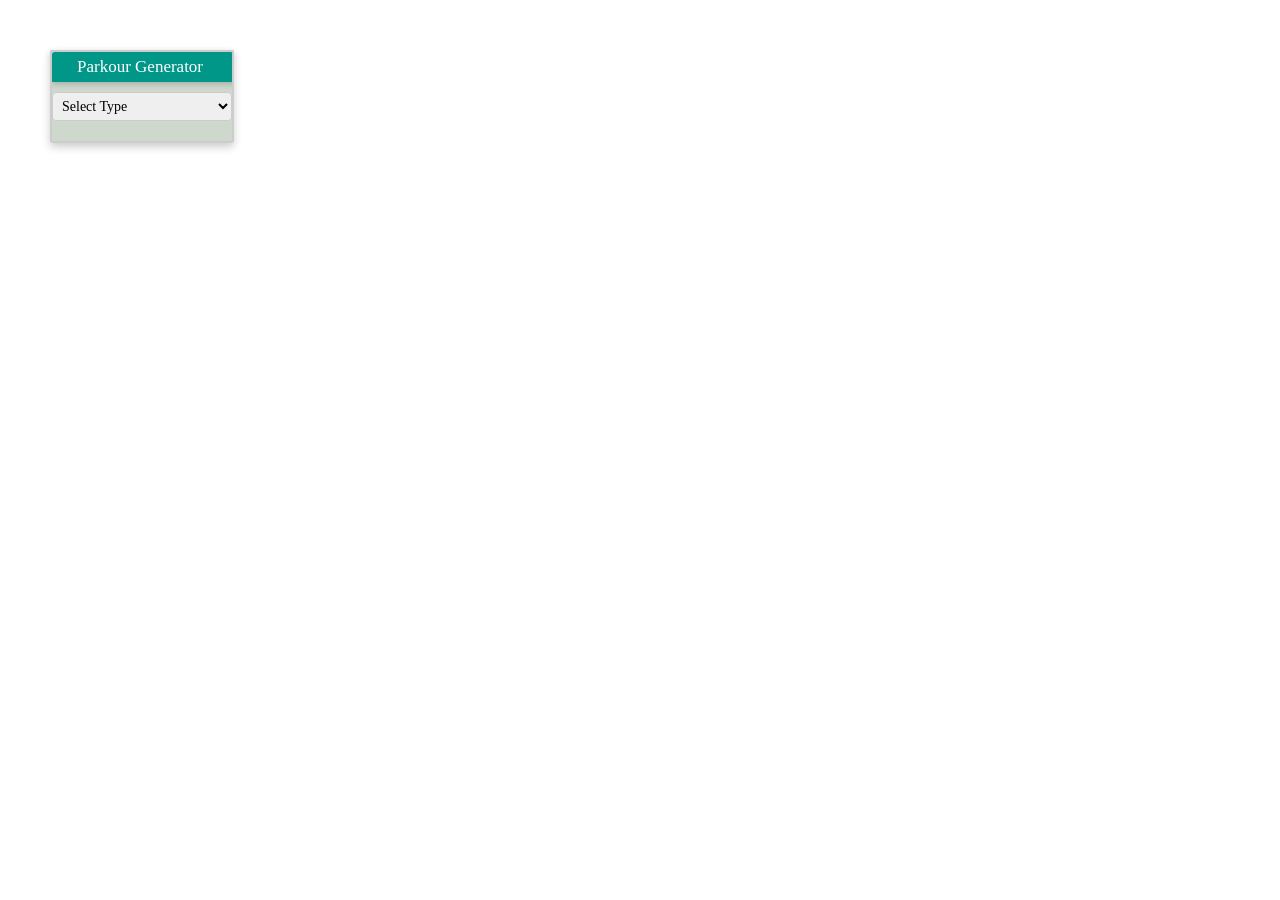
<file: index.html>
<!DOCTYPE html>
<html lang="en">
<head>
    <meta charset="UTF-8">
    <meta name="viewport" content="width=device-width, initial-scale=1.0">
    <title>Parkour Generator</title>
    <link rel="stylesheet" href="styles.css"> <!-- Link to your CSS file -->
</head>
<body>
    <div id="mainUIPanel"></div> <!-- Empty container for the UI, which JS will populate -->

    <script src="script.js"></script> <!-- Link to your JS files -->
    <script src="ui.js"></script> 
    <script src="main.js"></script> 
</body>
</html>
</file>
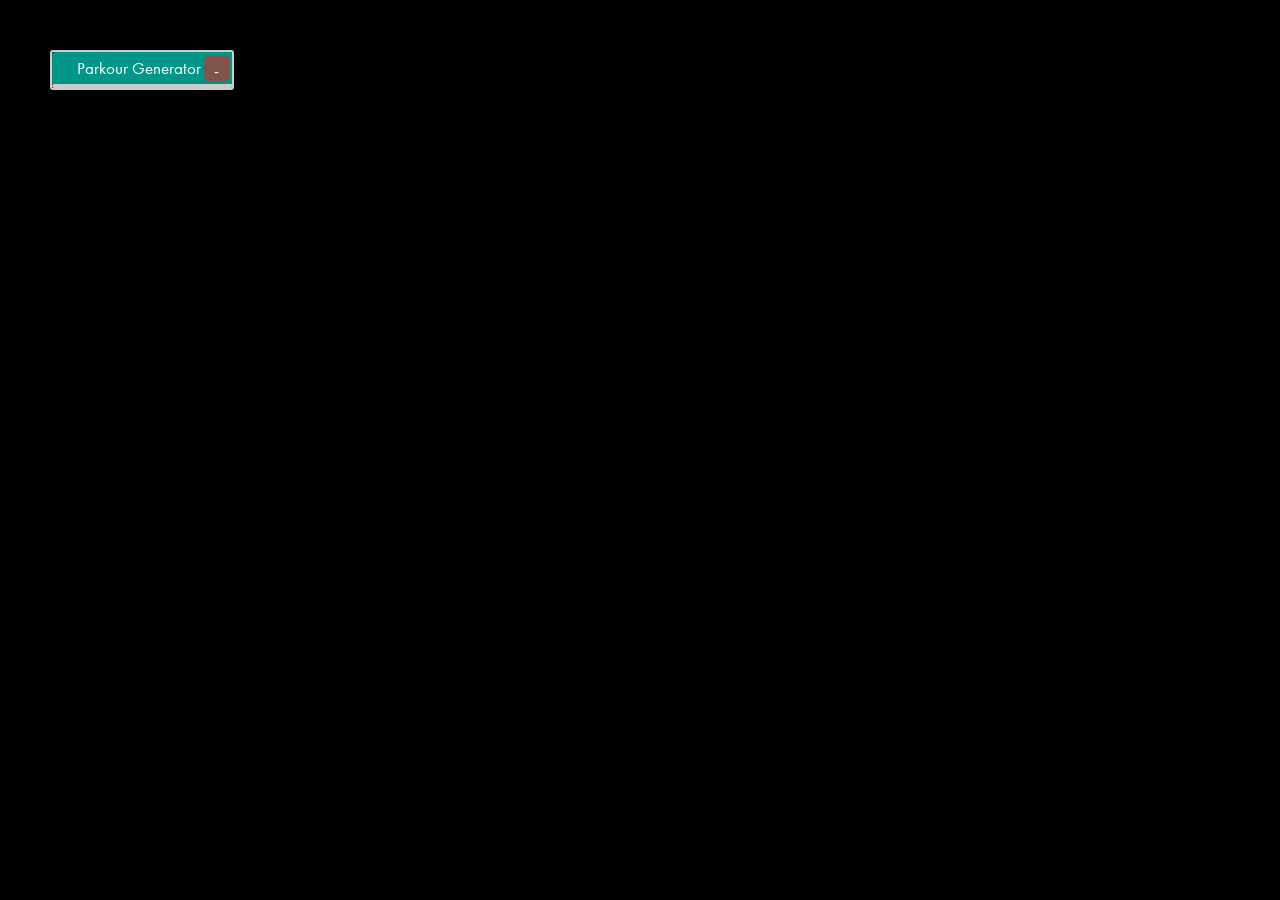
<file: script/index.html>
<!DOCTYPE html>
<html lang="en">

<head>
    <meta charset="UTF-8">
    <meta name="viewport" content="width=device-width, initial-scale=1.0, maximum-scale=1.0, user-scalable=no">
    <title>Parkour Generator</title>
    <style>
        body {
            background-color: black;
        }
    </style>
</head>

<body>
    <link rel="stylesheet" href="styles/styles.css"> <!-- Link to your CSS file -->

    <div id="mainUIPanel"></div> <!-- Empty container for the UI, which JS will populate -->

    <script src="js/globals.js"></script> <!-- Utility functions -->
    <script src="js/utils/utils.js"></script> <!-- Utility functions -->
    <script src="js/utils/ButtonController.js"></script> <!-- Utility functions -->
    <script src="js/utils/UIFactory.js"></script> <!-- Utility functions -->
    <script src="js/utils/DraggableElement.js"></script> <!-- Utility functions -->
    <script src="js/managers/NotificationManager.js"></script> <!-- Utility functions -->
    <script src="js/managers/ChatManager.js"></script> <!-- Utility functions -->
    <script src="js/managers/MapManager.js"></script> <!-- Map creation functionality -->
    <script src="js/managers/MapFetcher.js"></script> <!-- Map fetching logic -->
    <script src="js/managers/Timer.js"></script> <!-- Timer functionality -->
    <script src="js/ui/TimerUI.js"></script> <!-- Utility functions -->
    <script src="js/injectors/cap-event-manager.js"></script>
    <script src="js/injectors/keep-positions-manager.js"></script> <!-- Code injector functionality -->
    <script src="js/ui/TypeSpecificUIManager.js"></script> <!-- Code injector functionality -->
    <script src="js/ui/dropdown-classes.js"></script>
    <script src="js/ui/Main.js"></script>
</body>

</html>
</file>
<file: styles.css>
/* Container styles */
.container {
  display: flex;
  flex-direction: column;
  /* Stack buttons vertically */
  align-items: center;
  /* Center items horizontally */
  padding: 5px;
  /* Optional padding for better spacing */
}

/* Create Map Button */
.create-map-button {
  width: 130px;
  
}

/* Timer Display */
.timer-display {
  font-size: 20px;
  font-family: 'futurept_b1';
  margin-bottom: 10px;
  padding: 8px;
}

/* Timer Button Container */
.timer-button-container {
  display: flex;
  flex-direction: row;
  /* Set the direction to row */
  margin-bottom: 5px;
  /* Optional margin for spacing */
  gap: 10px;
  /* Set gap between buttons */
}

/* Control Button Container */
.control-button-container {
  display: flex;
  flex-direction: row;
  /* Set the direction to row */
  margin-bottom: 5px;
  /* Optional margin for spacing */
}

/* Paste and Start Button */
.paste-start-button {
  width: 130px;
}

/* Main container styles */
#mainUIPanel {
  position: fixed;
  top: 50px;
  left: 50px;
  width: 180px;
  background-color: #cfd8cd;
  border: 2px solid #ccc;
  border-radius: 3px;
  padding: 0px;
  box-shadow: 0 4px 8px rgba(0, 0, 0, 0.2);
  z-index: 1000;
  overflow: hidden;
  /* Start with overflow hidden */
  font-family: futurept_b1;
  transition: width 0.3s, height 0.3s;
}

/* Header styles */
.header {
  background-color: #009688;
  /* Greenish color */
  color: white;
  font-size: 17px;
  padding: 5px;
  padding-left: 25px;
  border-radius: 3px 3px 0 0;
  /* Rounded corners at the top */
  text-align: left;
  width: calc(100% + 30px);
  /* Span the full width of the container (including padding) */
  margin-left: 0px;
  /* Adjust to account for padding */
  box-shadow: 0 2px 6px rgba(0, 0, 0, 0.2);
  /* Optional shadow for depth */
}

/* Toggle button styles */
.toggle-button {
  position: absolute;
  right: 3px;
  /* Move to the right outside the container */
  top: 3.5px;
  /* Align near the top */
  width: 25px;
  height: 25px;
  border-radius: 3px;
  /* Circular button */
  background-color: #80544c;
  /* Brownish color */
  color: white;
  /* Text color */
  border: none;
  cursor: pointer;
  font-size: 15px;
  line-height: 30px;
  /* Center the text vertically */
}

/* Button styles */
.styled-button {
  font-family: 'futurept_b1';
  background-color: #80544c;
  /* Default color */
  color: white;
  font-size: 14px;
  border: none;
  padding: 5px;
  margin: 5px;
  cursor: pointer;
  border-radius: 3px;
  align-items: center;
  justify-content: center;
}

.styled-button:disabled {
  background-color: grey;
  cursor: not-allowed;
}

/* Notification styles */
.notification {
  position: fixed;
  font-family: 'futurept_b1';
  top: 10px;
  left: 50%;
  transform: translateX(-50%);
  background-color: #009688;
  color: white;
  padding: 10px;
  border-radius: 3px;
  z-index: 1000;
  display: none;
}

/* Map and Timer container styles */
.map-timer-container {
  display: flex;
  flex-direction: column;
  /* Stack buttons vertically */
  align-items: center;
  /* Center items horizontally */
  padding: 5px;
}

.map-button-container {
  display: flex;
  flex-direction: row;
  /* Align buttons horizontally */
  gap: 10px;
  /* Space between the buttons */
  margin-bottom: 10px;
  /* Optional margin for spacing */
}


/* Timer display styles */
.timer-display {
  font-size: 20px;
  font-family: 'futurept_b1';
  margin-bottom: 10px;
  padding: 8px;
  text-align: center;
  /* border: 1px solid; */
  /* border-radius: 4px; */
  /* Rounded corners */
  /* background-color: #f0f0f0b4; */
  /* Light background to visually separate */
}

/* Timer button container styles */
.timer-button-container {
  display: flex;
  flex-direction: row;
  justify-content: center;
  /* Centers buttons horizontally */
  align-items: center;
  /* Centers buttons vertically */
  width: 100%;
  /* Ensure the container uses full width */
  margin-bottom: 5px;
  gap: 25px;
  /* border: 1px solid; */
  border-radius: 4px;
  /* Rounded corners */
  background-color: #f0f0f0b4;
  /* Light background to visually separate */
}

/* Control button container styles */
.control-button-container {
  display: flex;
  flex-direction: row;
  justify-content: center;
  /* Centers buttons horizontally */
  align-items: center;
  /* Centers buttons vertically */
  width: 100%;
  /* Ensure the container uses full width */
  margin-bottom: 5px;
  gap: 4px;
  /* border: 1px solid; */
  border-radius: 4px;
  /* Rounded corners */
  background-color: #f0f0f0b4;
  /* Light background to visually separate */

}

/* Map button styles */
.map-button {
  width: 200px;
}

/* Paste and Start button styles */
.paste-start-button {
  display: flex;
  width: 142px;
  /* Center the content vertically */
  margin: 0 auto;
  /* Center the button within its parent container */
  margin-top: 15px;
}

/* Style for the dropdown container */
.type-dropdown-container {
  margin-bottom: 20px;
  
}

/* Style for the select dropdown */
.type-dropdown-container select {
  padding: 5px;
  font-family: 'futurept_b1';
  font-size: 14px;
  width: 100%;
  max-width: 300px;
  margin-top: 10px;
  border: 1px solid #ccc;
  border-radius: 4px;
  
}

/* Ensure dropdown is block-level */
.dropdown {
  display: block;
  /* Make the select element block-level */
  width: 100%;
  /* Ensure it takes up 50% of the available container width */
  padding: 5px;
  border: 1px solid #ccc;
  font-family: 'futurept_b1';
  border-radius: 4px;
  font-size: 14px;
  background-color: #fff;
  transition: all 0.3s ease;
  
}

#mapGroupDropdownContainer,
#mapsListDropdownContainer {
  width: 100%;
  
  /* Make sure containers are full width */
  /* padding: 5px; */
}
</file>
<file: script/styles/styles.css>
@font-face {
  font-family: 'futurept_b1';
  src: url('futurept_7a255.otf') format('woff');
  font-weight: normal;
  font-style: normal;
}

/* Create Map Button */
.create-map-button {
  width: 130px;

}

/* Timer Display */
.timer-display {
  font-size: 20px;
  font-family: 'futurept_b1';
  margin-bottom: 10px;
  padding: 8px;
}

/* Timer Button Container */
.timer-change-container {
  display: flex;
  flex-direction: row;
  /* Set the direction to row */
  margin-bottom: 5px;
  /* Optional margin for spacing */
  gap: 10px;
  /* Set gap between buttons */
}



.visible {
  display: flex;
}


.timer-start-stop-container>button:nth-child(1),
.timer-start-stop-container>button:nth-child(2) {
  width: 70px;
  /* margin-right: 2px; */
  /* margin-left: 2px; Adjust the spacing as needed */
}

.timer-start-stop-container>button:nth-child(3) {
  width: 70px;
}

.timer-start-stop-container>button:nth-child(4) {
  /* margin-right: 20px; /* Adjust the spacing as needed */
  /* margin-left: 20px; */

}

/* Main container styles */
#container {
  position: fixed;
  top: 50px;
  left: 50px;
  width: 180px;
  border: 2px solid #ccc;
  border-radius: 3px;
  box-shadow: 0 4px 8px rgba(0, 0, 0, 0.2);
  z-index: 1000;
  overflow: hidden;
  font-family: 'futurept_b1';

}

/* Header styles */
.header {
  background-color: #009688;
  /* Greenish color */
  color: white;
  font-size: 17px;
  padding: 5px;
  padding-left: 25px;
  border-radius: 3px 3px 0 0;
  /* Rounded corners at the top */
  text-align: left;
  width: calc(100% + 30px);
  /* Span the full width of the container (including padding) */
  margin-left: 0px;
  /* Adjust to account for padding */
  box-shadow: 0 2px 6px rgba(0, 0, 0, 0.2);
  /* Optional shadow for depth */
}

/* Toggle button styles */
.toggle-button {
  position: absolute;
  right: 3px;
  /* Move to the right outside the container */
  top: 3.5px;
  /* Align near the top */
  width: 25px;
  height: 25px;
  border-radius: 3px;
  /* Circular button */
  background-color: #80544c;
  /* Brownish color */
  color: white;
  /* Text color */
  border: none;
  cursor: pointer;
  font-size: 15px;
  line-height: 30px;
  /* Center the text vertically */
}

/* Button styles */
.styled-button {
  font-family: 'futurept_b1';
  background-color: #80544c;
  /* Default color */
  color: white;
  font-size: 14px;
  border: none;
  padding: 5px;
  margin: 5px;
  cursor: pointer;
  border-radius: 3px;
  align-items: center;
  justify-content: center;
}

.styled-button:disabled {
  background-color: grey;
  cursor: not-allowed;
}

/* Notification styles */
.notification {
  position: fixed;
  font-family: 'futurept_b1';
  top: 10px;
  left: 50%;
  transform: translateX(-50%);
  background-color: #009688;
  color: white;
  padding: 10px;
  border-radius: 3px;
  z-index: 1000;
  display: none;
}

/* Map and Timer container styles */
.map-timer-container {
  display: flex;
  flex-direction: column;
  /* Stack buttons vertically */
  align-items: center;
  /* Center items horizontally */
  padding: 5px;
}

.type1-button-container {
  display: flex;
  flex-direction: row;
  /* Align buttons horizontally */
  gap: 10px;
  /* Space between the buttons */
  margin-bottom: 10px;
  /* Optional margin for spacing */
}


/* Timer display styles */
.timer-display {
  font-size: 20px;
  font-family: 'futurept_b1';
  margin-bottom: 10px;
  padding: 8px;
  text-align: center;
  /* border: 1px solid; */
  /* border-radius: 4px; */
  /* Rounded corners */
  /* background-color: #f0f0f0b4; */
}

/* Timer button container styles */
.timer-change-container {
  display: flex;
  flex-direction: row;
  justify-content: center;
  /* Centers buttons horizontally */
  align-items: center;
  /* Centers buttons vertically */
  width: 100%;
  /* Ensure the container uses full width */
  margin-bottom: 5px;
  gap: 10px;
  /* border: 1px solid; */
  border-radius: 4px;
  /* Rounded corners */
  background-color: #f0f0f0b4;
  /* Light background to visually separate */
}

/* Control button container styles */
.timer-start-stop-container {
  display: flex;
  flex-direction: row;
  justify-content: center;
  /* Centers buttons horizontally */
  align-items: center;
  /* Centers buttons vertically */
  width: 100%;
  /* Ensure the container uses full width */
  margin-bottom: 5px;
  /* Align buttons horizontally */
  gap: 10px;
  /* border: 1px solid; */
  border-radius: 4px;
  /* Rounded corners */
  background-color: #f0f0f0b4;
  /* Light background to visually separate */

}

/* Map button styles */
.map-button {
  width: 70px;
}

/* Paste and Start button styles */
.paste-start-button {
  display: flex;
  width: 160px;
  /* Center the content vertically */
  margin: 0 auto;
  /* Center the button within its parent container */
  margin-top: 15px;
}

/* Style for the dropdown container */
.type-dropdown-container {
  margin-bottom: 20px;

}

.type-dropdown {
  padding: 5px;
  font-family: 'futurept_b1';
  font-size: 14px;
  width: 100%;
  max-width: 300px;
  margin-top: 10px;
  margin-bottom: 20px;
  border: 1px solid #ccc;
  border-radius: 4px;

}


/* Ensure dropdown is block-level */
.dropdown {
  display: block;
  /* Make the select element block-level */
  width: 100%;
  /* Ensure it takes up 50% of the available container width */
  padding: 5px;
  border: 1px solid #ccc;
  font-family: 'futurept_b1';
  border-radius: 4px;
  font-size: 14px;
  background-color: #fff;
  transition: all 0.3s ease;
}

/* #mapGroupDropdownContainer,
#mapsListDropdownContainer { */
/* width: 100%; */

/* Make sure containers are full width */
/* padding: 5px; */
/* } */

.checkbox-container {
  display: flex;
  align-items: center;
  /* Aligns checkbox and label vertically centered */
  margin-top: 30px;
  margin-bottom: 10px;
  /* position: relative; Allows for positioning within the container */
}

.checkbox {
  position: absolute;
  right: 10px;
}

.checkbox-label {
  position: absolute;
  left: 10px;
  font-family: 'futurept_b1';
  /* Make sure 'futurept_b1' is available or fallback to sans-serif */
}

.set-loop-duration-button {
  font-size: 12px;
  margin: 10px;
}

.hidden {
  display: none;
}

/* Main container styles */
#contentWrapper {
  position: relative;
  width: 180px;
  background-color: #cfd8cd;
  border: 2px solid #ccc;
  border-radius: 3px;
  padding: 0px;
  box-shadow: 0 4px 8px rgba(0, 0, 0, 0.2);
  z-index: 1000;
}
</file>
